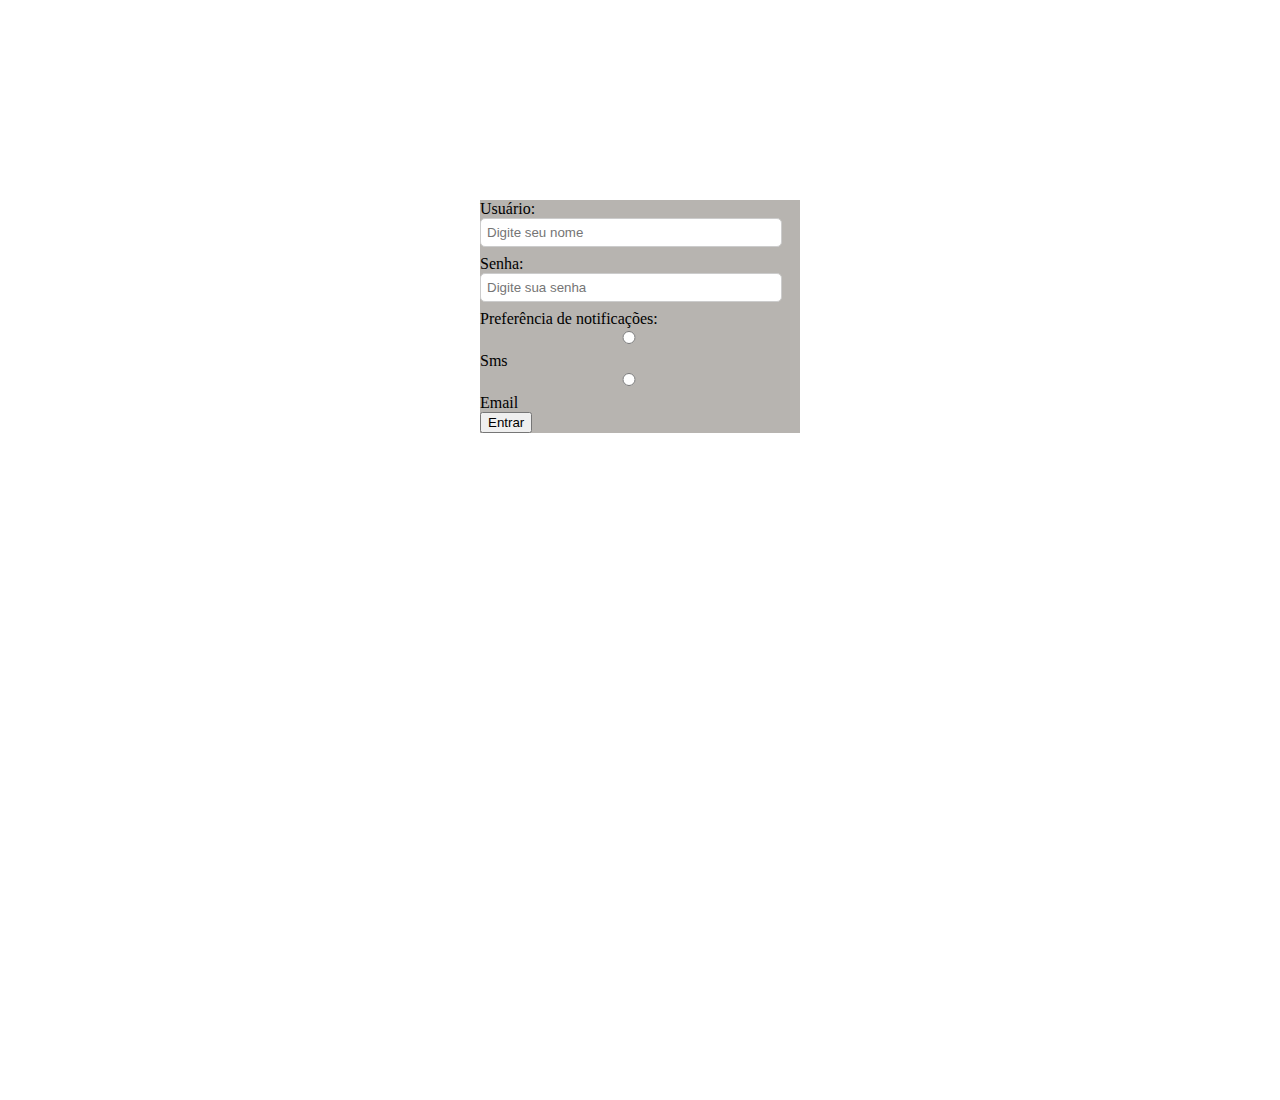
<file: login.html>
<!DOCTYPE html>
<html lang="en">
<head>
    <meta charset="UTF-8">
    <meta name="viewport" content="width=device-width, initial-scale=1.0">
    <link rel="stylesheet" href="style.css">
    <title>Pagina de Login</title>
</head>
<body>
    <form>
        <div>
            <label for="username">Usuário: </label>
            <input type="text" id="username" placeholder="Digite seu nome" required>
        </div>
        <div>
            <label for="password">Senha:</label>
            <input type="password" id="password" placeholder="Digite sua senha" required>
        </div>
        <div>
            <label>Preferência de notificações: </label>
            <input type="radio" name="x" id="notifica-email" value="email">
            <label>Sms</label>
            <input type="radio" name="x" id="notifica-sms" value="Sms">
            <label>Email</label>
        </div>
        <div>
            <button type="button">Entrar</button>
        </div>
    </form>
</body>
</html>
</file>
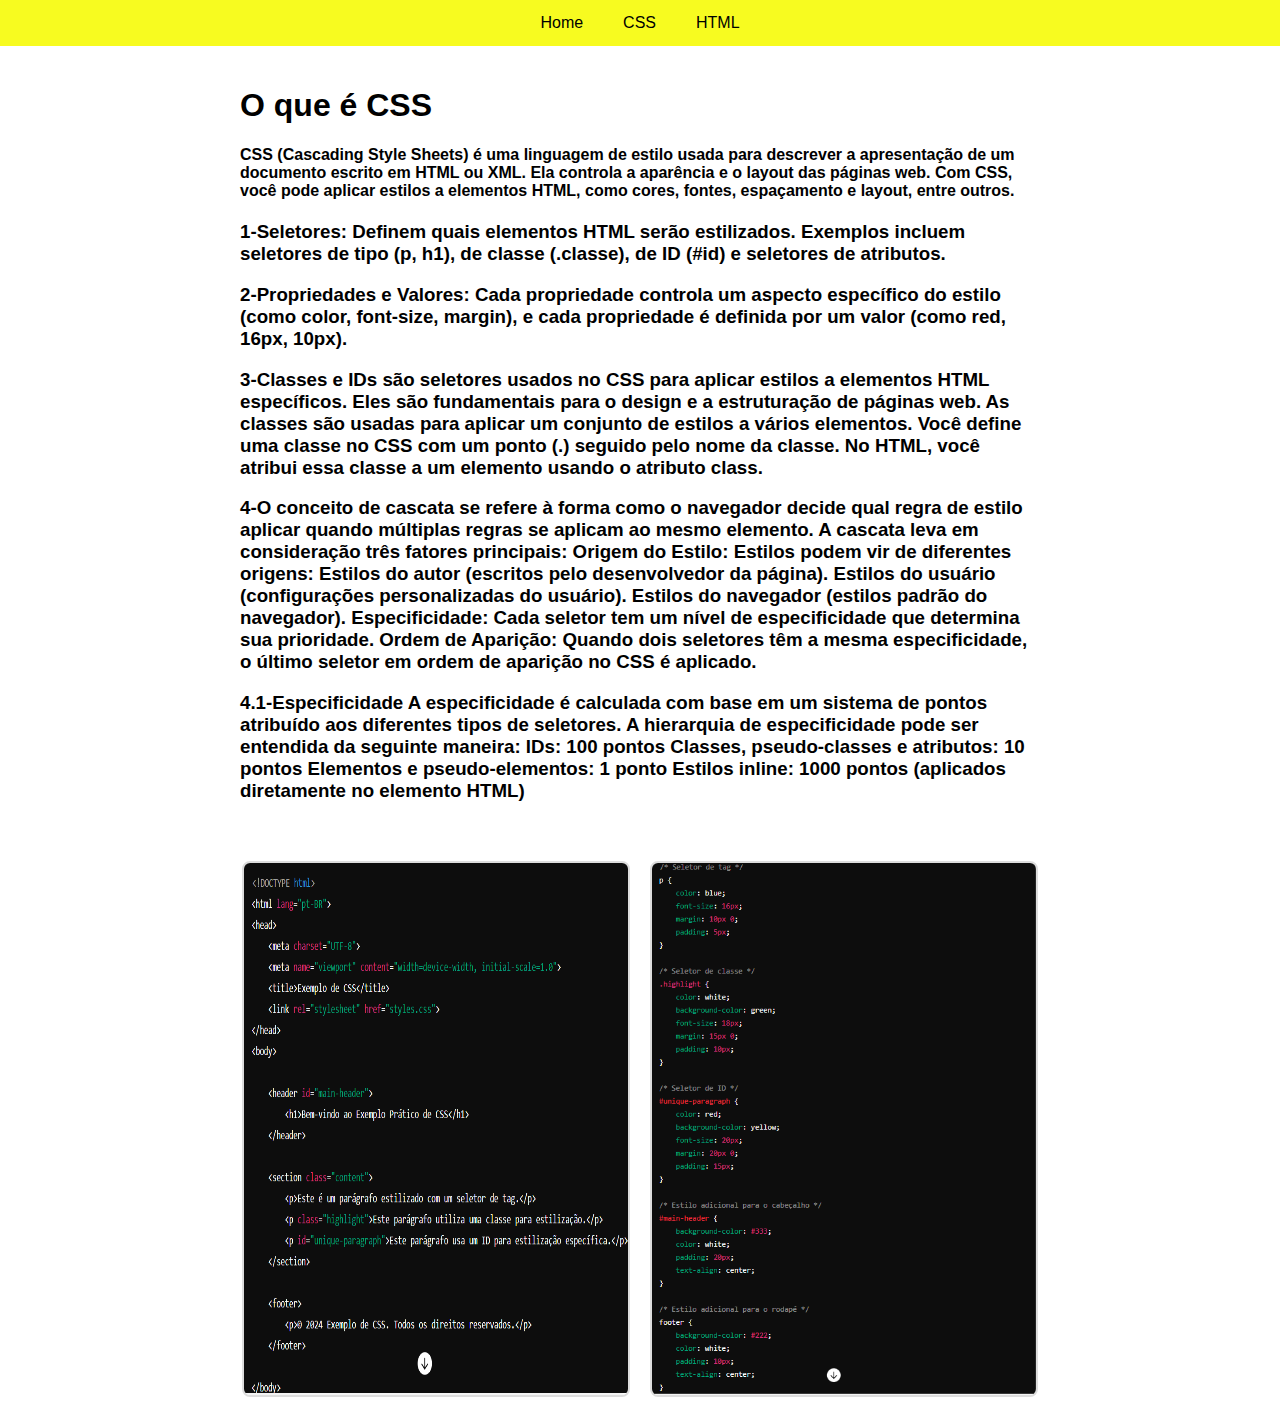
<file: pedro revisão/css.html>
<!DOCTYPE html>
<html lang="pt-BR">
<head>
    <meta charset="UTF-8">
    <meta name="viewport" content="width=device-width, initial-scale=1.0">
    <link rel="stylesheet" href="style.css">
    <title>Página de CSS</title>
</head>
<body>

    <div class="navbar">
        <a href="home.html">Home</a>
        <a href="css.html">CSS</a>
        <a href="html.html">HTML</a>
    </div>

    <div class="content">
        <h1>O que é CSS</h1>
        
        
        
        
        <h4>CSS (Cascading Style Sheets) é uma linguagem de estilo usada para descrever a apresentação de um documento escrito em HTML ou XML. Ela controla a aparência e o layout das páginas web. Com CSS, você pode aplicar estilos a elementos HTML, como cores, fontes, espaçamento e layout, entre outros.</h4>
        
        <h3>1-Seletores: Definem quais elementos HTML serão estilizados. Exemplos incluem seletores de tipo (p, h1), de classe (.classe), de ID (#id) e seletores de atributos.</h3>
        <h3>2-Propriedades e Valores: Cada propriedade controla um aspecto específico do estilo (como color, font-size, margin), e cada propriedade é definida por um valor (como red, 16px, 10px).</h3>
        <h3>3-Classes e IDs são seletores usados no CSS para aplicar estilos a elementos HTML específicos. Eles são fundamentais para o design e a estruturação de páginas web. As classes são usadas para aplicar um conjunto de estilos a vários elementos. Você define uma classe no CSS com um ponto (.) seguido pelo nome da classe. No HTML, você atribui essa classe a um elemento usando o atributo class.</h3>
        
        <h3>4-O conceito de cascata se refere à forma como o navegador decide qual regra de estilo aplicar quando múltiplas regras se aplicam ao mesmo elemento. A cascata leva em consideração três fatores principais:
            Origem do Estilo: Estilos podem vir de diferentes origens:
            Estilos do autor (escritos pelo desenvolvedor da página).
            Estilos do usuário (configurações personalizadas do usuário).
            Estilos do navegador (estilos padrão do navegador).
            Especificidade: Cada seletor tem um nível de especificidade que determina sua prioridade.
            Ordem de Aparição: Quando dois seletores têm a mesma especificidade, o último seletor em ordem de aparição no CSS é aplicado.</h3>
        
        <h3>4.1-Especificidade
            A especificidade é calculada com base em um sistema de pontos atribuído aos diferentes tipos de seletores. A hierarquia de especificidade pode ser entendida da seguinte maneira:
            IDs: 100 pontos
            Classes, pseudo-classes e atributos: 10 pontos
            Elementos e pseudo-elementos: 1 ponto
            Estilos inline: 1000 pontos (aplicados diretamente no elemento HTML)</h3>
    </div>
    <div class="image-container">
        <img src="img]/exemplo.PNG" alt="Descrição da primeira imagem">
        <img src="img]/exemplo2.PNG" alt="Descrição da segunda imagem">
    </div>

    
</body>
</html>
</file>
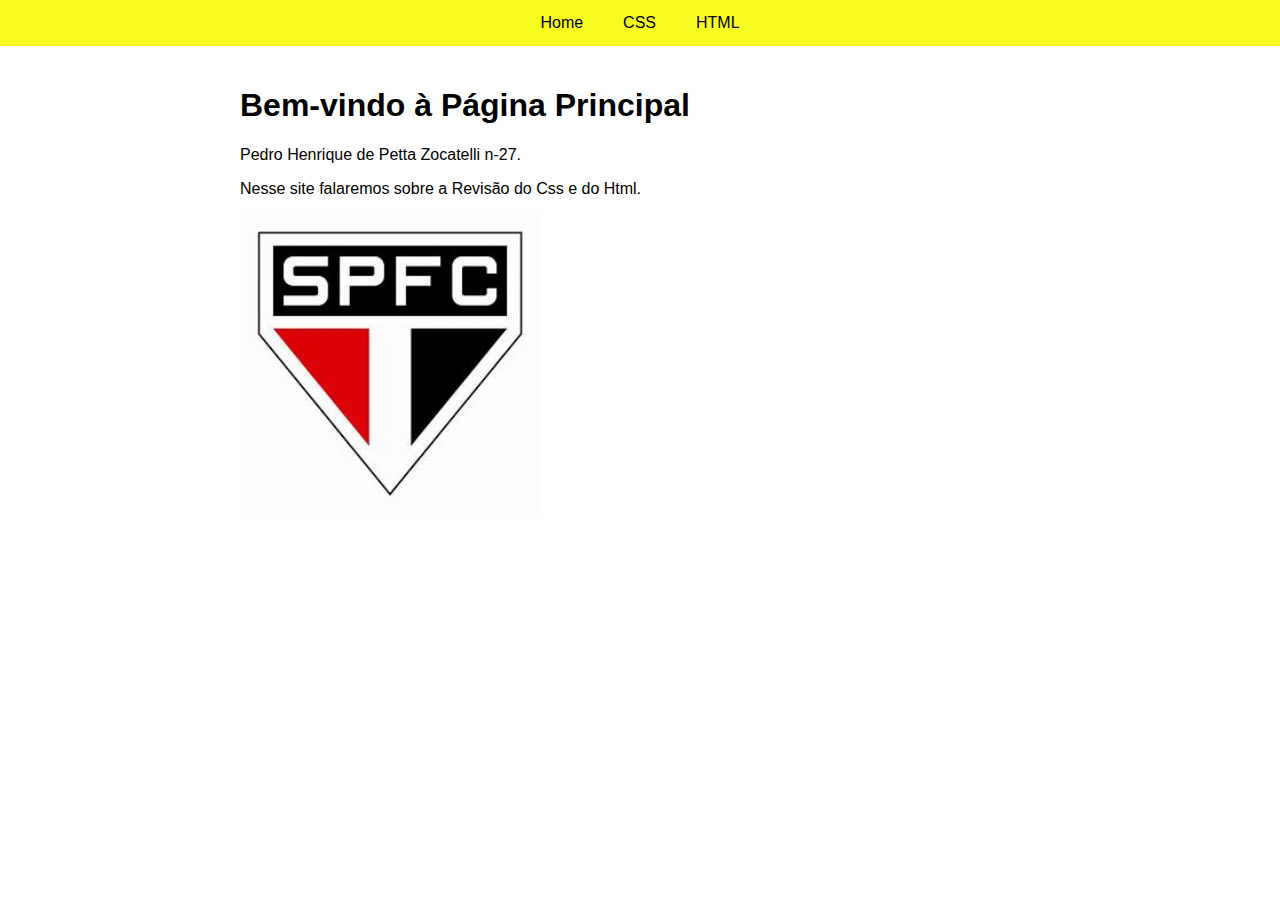
<file: pedro revisão/home.html>
<!DOCTYPE html>
<html lang="pt-BR">
<head>
    <meta charset="UTF-8">
    <meta name="viewport" content="width=device-width, initial-scale=1.0">
    <link rel="stylesheet" href="style.css">
    <title>Página com Menu Lateral e Navegação</title>
</head>
<body>

    <div class="navbar">
        <a href="home.html">Home</a>
        <a href="css.html">CSS</a>
        <a href="html.html">HTML</a>
    </div>

    <div class="content">
        <h1 class="center-text">Bem-vindo à Página Principal</h1>
        <p class="center-text">Pedro Henrique de Petta Zocatelli n-27.</p>
        <p class="center-text">Nesse site falaremos sobre a Revisão do Css e do Html.</p>
        
    
        <img src="img]/OIP.jpg" alt="Descrição da Imagem" class="main-image">
    </div>

</body>
</html>
</file>
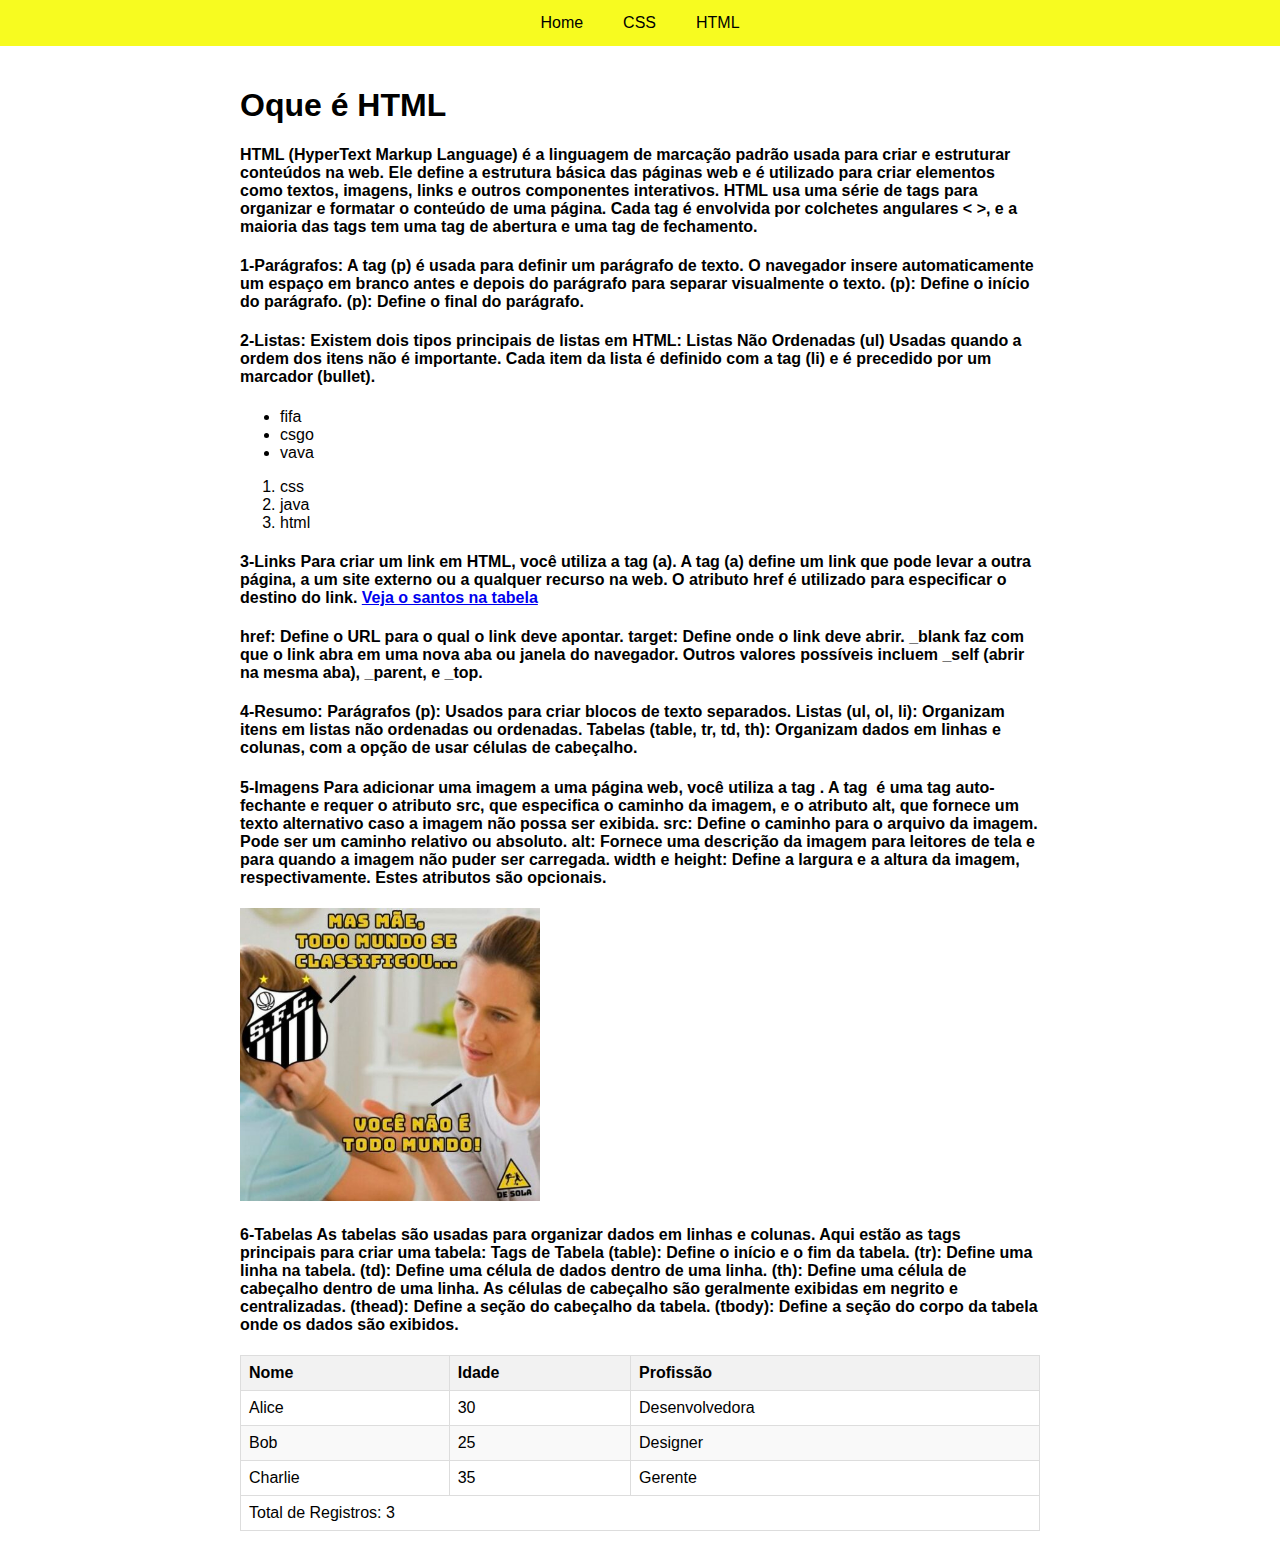
<file: pedro revisão/HTML.html>
<!DOCTYPE html>
<html lang="pt-BR">
<head>
    <meta charset="UTF-8">
    <meta name="viewport" content="width=device-width, initial-scale=1.0">
    <link rel="stylesheet" href="style.css">
    <title>Página de HTML</title>
</head>
<body>

    <div class="navbar">
        <a href="home.html">Home</a>
        <a href="css.html">CSS</a>
        <a href="html.html">HTML</a>
    </div>

    <div class="content">
        <h1>Oque é HTML</h1>
        <h4>
            HTML (HyperText Markup Language) é a linguagem de marcação padrão usada para criar e estruturar conteúdos na web. Ele define a estrutura básica das páginas web e é utilizado para criar elementos como textos, imagens, links e outros componentes interativos.

HTML usa uma série de tags para organizar e formatar o conteúdo de uma página. Cada tag é envolvida por colchetes angulares < >, e a maioria das tags tem uma tag de abertura e uma tag de fechamento.
        </h4>
    
        <h4>
            1-Parágrafos:
                A tag (p) é usada para definir um parágrafo de texto. O navegador insere automaticamente um espaço em branco antes e depois do parágrafo para separar visualmente o texto.
                (p): Define o início do parágrafo.
                (p): Define o final do parágrafo.
            </h4>
            <h4>2-Listas:
                Existem dois tipos principais de listas em HTML:
                Listas Não Ordenadas (ul)
                Usadas quando a ordem dos itens não é importante. Cada item da lista é definido com a tag (li) e é precedido por um marcador (bullet).</h4>
                <ul>
                    <li>fifa </li>
                    <li>csgo </li>
                    <li>vava </li>
                </ul>
                <ol>
                    <li>css</li>
                    <li>java</li>
                    <li>html</li>
                </ol>
                            <h4>
                                3-Links
Para criar um link em HTML, você utiliza a tag (a). A tag (a) define um link que pode levar a outra página, a um site externo ou a qualquer recurso na web. O atributo href é utilizado para especificar o destino do link.
<a href="https://encurtador.com.br/J045O">Veja o santos na tabela</a>

</h4>
<h4>
    href: Define o URL para o qual o link deve apontar.
target: Define onde o link deve abrir. _blank faz com que o link abra em uma nova aba ou janela do navegador. Outros valores possíveis incluem _self (abrir na mesma aba), _parent, e _top.
</h4>
                            </h4>
                            <table>
                                <thead>
                                    <tr>
                                        <th>Nome</th>
                                        <th>Idade</th>
                                        <th>Profissão</th>
                                    </tr>
                                </thead>
                                <tbody>
                                    <tr>
                                        <td>Alice</td>
                                        <td>30</td>
                                        <td>Desenvolvedora</td>
                                    </tr>
                                    <tr>
                                        <td>Bob</td>
                                        <td>25</td>
                                        <td>Designer</td>
                                    </tr>
                                    <tr>
                                        <td>Charlie</td>
                                        <td>35</td>
                                        <td>Gerente</td>
                                    </tr>
                                </tbody>
                                <tfoot>
                                    <tr>
                                        <td colspan="3">Total de Registros: 3</td>
                                    </tr>
                            <h4>4-Resumo:
                                Parágrafos (p): Usados para criar blocos de texto separados.
                                Listas (ul, ol, li): Organizam itens em listas não ordenadas ou ordenadas.
                                Tabelas (table, tr, td, th): Organizam dados em linhas e colunas, com a opção de usar células de cabeçalho.</h4>
                                <h4>
                                    5-Imagens
Para adicionar uma imagem a uma página web, você utiliza a tag <img>. A tag <img> é uma tag auto-fechante e requer o atributo src, que especifica o caminho da imagem, e o atributo alt, que fornece um texto alternativo caso a imagem não possa ser exibida.
src: Define o caminho para o arquivo da imagem. Pode ser um caminho relativo ou absoluto.
alt: Fornece uma descrição da imagem para leitores de tela e para quando a imagem não puder ser carregada.
width e height: Define a largura e a altura da imagem, respectivamente. Estes atributos são opcionais.
                                </h4>
                                <img src="img]/memes-santos-barcelona-libertadores-18-486x474.jpg" alt="Descrição da Imagem" class="main-image">
                                <h4>    

                                    <h4>

                                        6-Tabelas
    As tabelas são usadas para organizar dados em linhas e colunas. Aqui estão as tags principais para criar uma tabela:
    Tags de Tabela
    (table): Define o início e o fim da tabela.
    (tr): Define uma linha na tabela.
    (td): Define uma célula de dados dentro de uma linha.
    (th): Define uma célula de cabeçalho dentro de uma linha. As células de cabeçalho são geralmente exibidas em negrito e centralizadas.
    (thead): Define a seção do cabeçalho da tabela.
    (tbody): Define a seção do corpo da tabela onde os dados são exibidos.
                                    </h4>
    </div>


   

</body>
</html>
</file>
<file: style.css>
body,
html{
    margin: 100;
    padding: 0;
    height: 100%;
}
nav{
    background-color: black;
    padding: 20px 20px;
    color:white;
    font-weight: bold;
    display: flex;
    justify-content:space-between;
    align-items: center;
}

nav .nav-links ul{
    margin-right:20px;
    list-style: none;
    padding: 0;
    margin: 0;
    display: flex;
    align-items: center;
}

nav .nav-links ul li a{
    color:aliceblue;
    text-decoration: none;
    padding: 15px;
}

nav .nav-login{
    background-color:black;
}

nav .nav-login a{
    text-decoration: none;
    color:white;
}

a:hover{
    background-color:darkgray;
}


.seção{
    border:solid 1px aliceblue;
    height: 100%;
}

footer{
    background-color: black;
    color: white;
    text-align: center;
    padding: 20px;
    bottom: 0;
    width: 100%;
}

form{
    background-color:rgb(183, 180, 176);
    border-radius: solid 4px white;
    width: 320px;
    margin: auto;
    display: block;
    margin-top: 200px;
}

input{
    width: 90%;
    padding: 6px;
    margin-bottom: 8px;
    border: 1px solid #ccc;
    border-radius: 5px;
}

h2{
    margin-bottom: 20px;
    color: black;
}

h2{
    margin-bottom: 20px;
    color:white
}

#imagem{
    float: left;
    margin-top: 30px;
    width: 350px;
    margin-left:0px;
    margin-right: 30px;
}

#imagem1{

    float: left;
    margin-top: 30px;
    width: 500px;
    margin-left:10px;
    margin-right: 30px;
    }

.corpo{
    width: 900px;
    margin-left:0px;
    margin-right: auto;
}

p{
    text-align: start;
    margin-bottom: 10px;
    color:black;
    font: size 23px;
}
p2{
    text-align: start;
    margin-bottom: 10px;
    color:black;
    font-size: 25px;
}
</file>
<file: pedro revisão/style.css>
table {
    width: 100%;
    border-collapse: collapse; 
}
th, td {
    border: 1px solid #dddddd;
    text-align: left;
    padding: 8px;
}
th {
    background-color: #f2f2f2;
}
tr:nth-child(even) {
    background-color: #f9f9f9; 
}

body {
    font-family: Arial, sans-serif;
    margin: 0;
    padding: 0;
}

.navbar {
    background-color: #f7fb20;
    overflow: hidden;
    display: flex;
    justify-content: center; 
}

.navbar a {
    float: left;
    display: block;
    color: #000000;
    text-align: center;
    padding: 14px 20px;
    text-decoration: none;
}

.navbar a:hover {
    background-color: #ddd;
    color: black;
}

.content {
    margin: 0 auto; /* Centraliza horizontalmente */
    padding: 20px;
    max-width: 800px; /* Define a largura máxima para centralizar */
}

.image-container {
    display: flex;
    gap: 20px; 
    justify-content: center; 
    margin: 20px 0;
}

.image-container img {
    max-width: 30%; 
    height: auto;
    border: 2px solid #ddd; 
    border-radius: 8px;
}
.main-image{
            width: 300px; /* Define a largura da imagem */
            height: auto; /* Ajusta a altura automaticamente para manter a proporção */
        }
</file>
